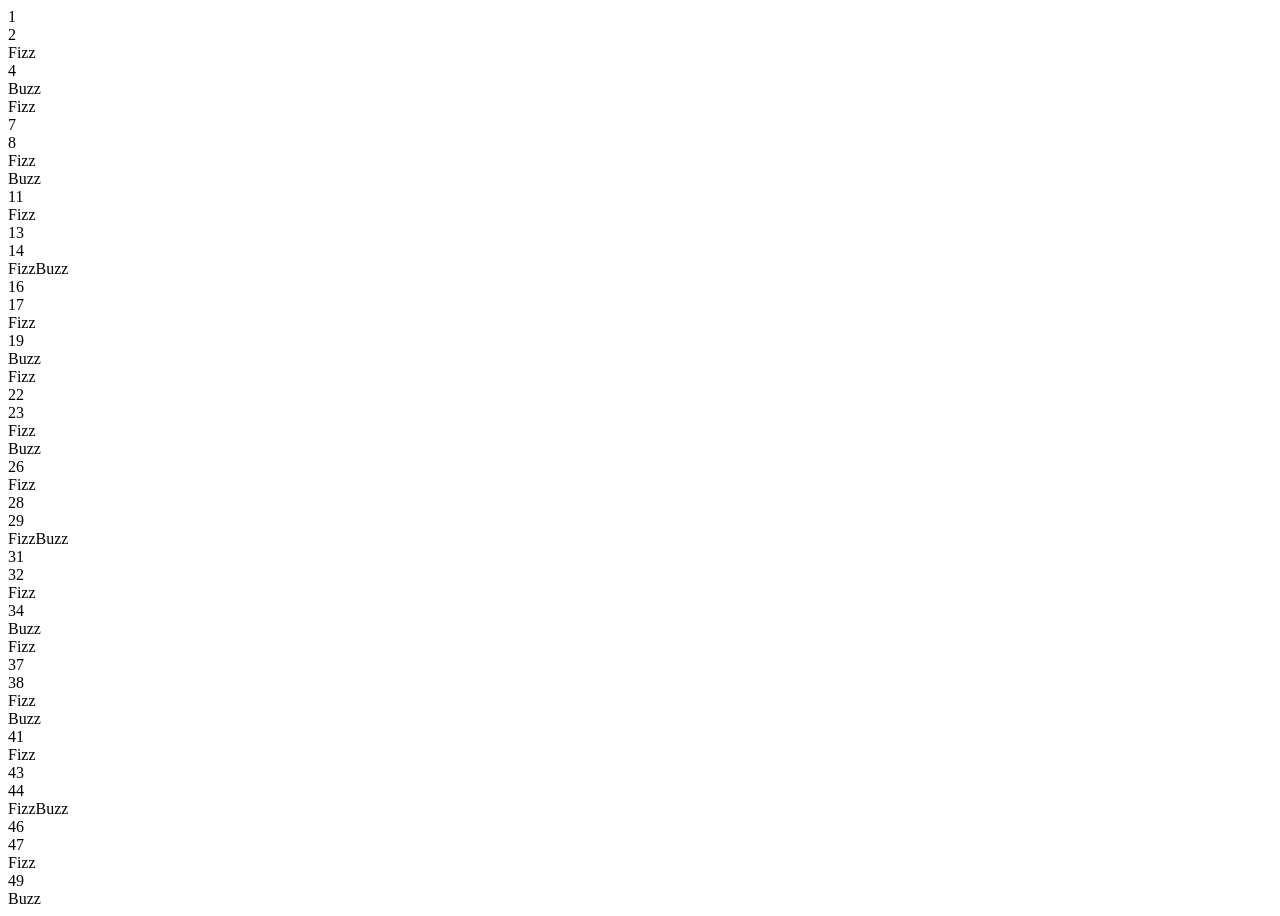
<file: 02-fizzBuzz/index.html>
<!DOCTYPE html>
<html lang="en">
<head>
    <meta charset="UTF-8">
    <meta name="viewport" content="width=device-width, initial-scale=1.0">
    <title>fizzBuzz</title>
</head>
<body>
    <div id="root"></div>

    <script src="./index.js" type="text/javascript"></script>
</body>
</html>
</file>
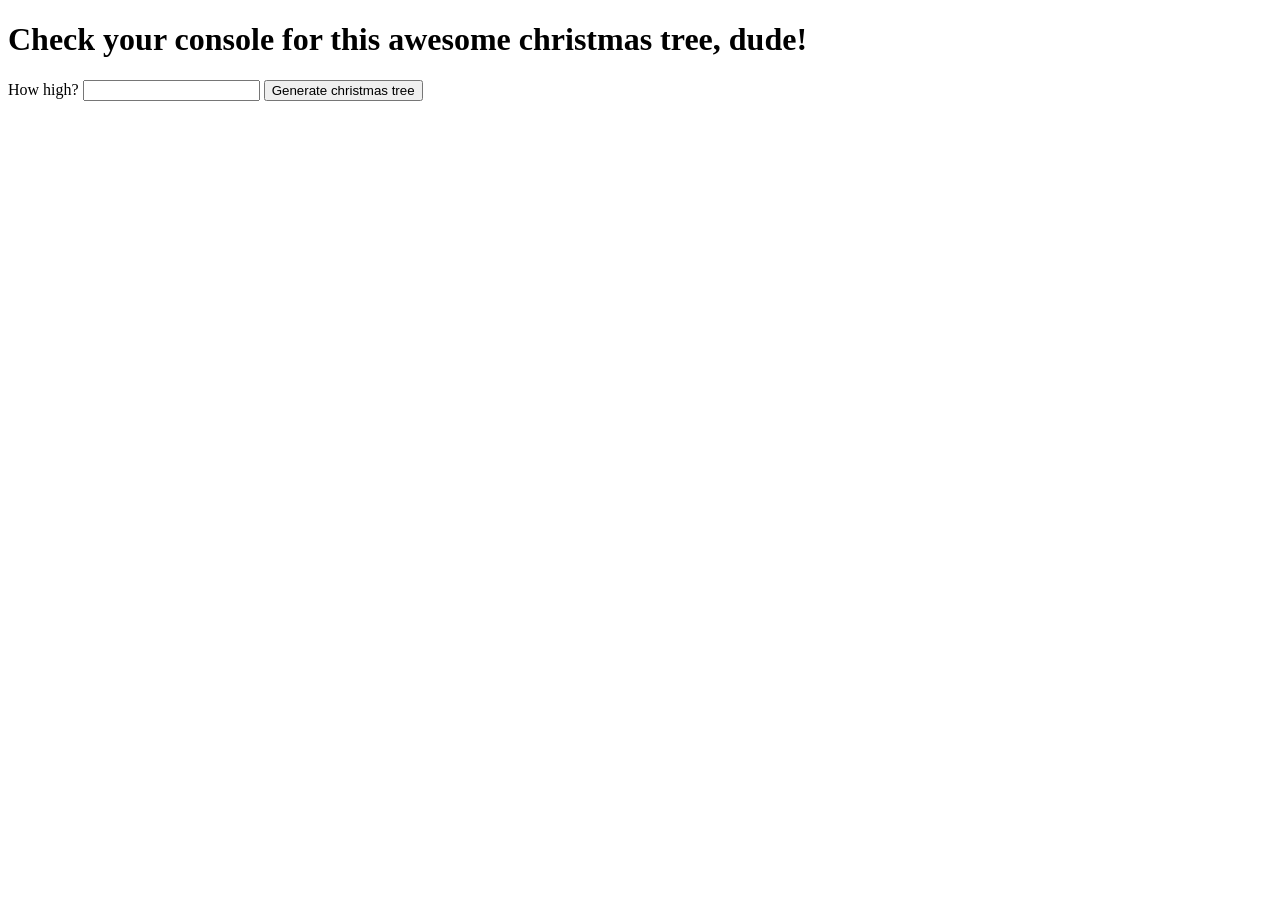
<file: 06-staircase/index.html>
<!DOCTYPE html>
<html lang="en">
<head>
    <meta charset="UTF-8">
    <meta name="viewport" content="width=device-width, initial-scale=1.0">
    <title>christmas tree 🎄</title>
</head>
<body>
    <div id="root"></div>

    <label for="rowsNumber">How high?</label>
    <input type="number" name="rowsNumber" />
    <button id="generator">Generate christmas tree</button>

    <script src="./index.js" type="text/javascript"></script>
</body>
</html>
</file>
